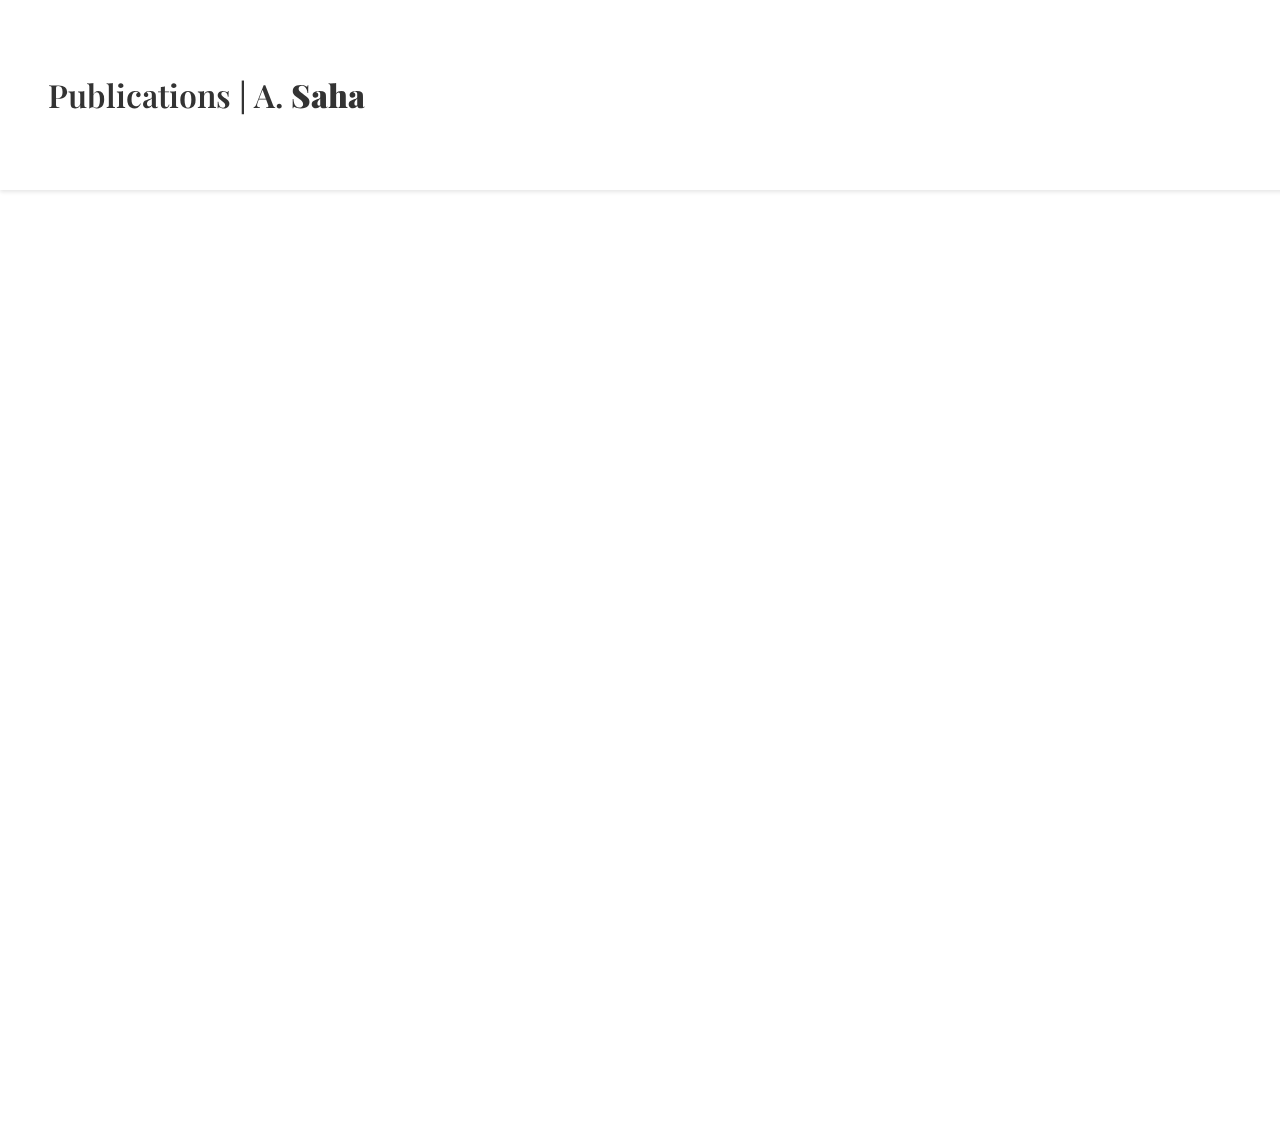
<file: publications.html>
<!DOCTYPE html>
<html lang="en">
<head>
  <meta charset="UTF-8" />
  <meta name="viewport" content="width=device-width, initial-scale=1.0" />
  <title>Publications | A. <strong>Saha</strong></title>
  <link rel="stylesheet" href="style.css" />
  <link href="https://fonts.googleapis.com/css2?family=Playfair+Display:wght@400;600;700&display=swap" rel="stylesheet">
  <style>
    body {
      font-family: 'Playfair Display', serif;
      background-color: white;
      color: #333;
      margin: 0;
      padding: 0;
    }

    header {
      position: fixed;
      top: 0;
      left: 0;
      width: 100%;
      background-color: white;
      padding: 1rem;
      box-shadow: 0 2px 4px rgba(0,0,0,0.1);
      z-index: 1000;
      transition: opacity 0.4s ease;
    }

    main {
      margin-top: 120px;
      padding: 2rem;
      position: relative;
    }

    h1 {
      font-weight: 600;
    }

    .publication-list {
      padding-left: 1rem;
    }

    .publication-list dt {
      margin-top: 1.5rem;
      font-weight: 600;
    }

    .publication-list dd {
      margin-left: 1rem;
      margin-bottom: 0.5rem;
      line-height: 1.5;
    }

    .publication-list a {
      text-decoration: none;
      color: #3366cc;
      margin-left: 10px;
    }

    footer {
      background-color: #f0f0f0;
      text-align: center;
      padding: 1.5rem;
      font-size: 0.9rem;
      margin-top: 3rem;
    }

    .footer-link:hover {
      background-color: #eee;
      border-radius: 4px;
      transition: 0.3s ease;
    }
  </style>
</head>
<body>
  <header id="main-header">
    <div class="container">
      <h1>Publications | A. <strong>Saha</strong></h1>
    </div>
  </header>

  <main>
    <section class="fade-in delay-2" id="about">
    <dl class="publication-list">
      <dt><strong>DNS22</strong></dt>
      <dd>Dutta, Avijit and Nandi, Mridul and <strong>Saha, A.</strong> <em>Proof of <i>mirror theory</i> for \(\xi_{\text{max}} = 2\)</em>. In: IEEE Transactions on Information Theory, vol. 68, no. 9, pp. 6218-6232, Sept. 2022
        <a href="https://ieeexplore.ieee.org/abstract/document/9765795" target="_blank">[IEEE-IT]</a>
        <a href="https://eprint.iacr.org/2020/669.pdf" target="_blank">[🔓]</a>
      </dd>

      <dt><strong>CDNPS23</strong></dt>
      <dd>Cogliati, Benoît and Dutta, Avijit and Nandi, Mridul and Patarin, Jacques and <strong>Saha, A.</strong> <em>Proof of <i>mirror theory</i> for a wide range of \(\xi_{\text{max}}\)</em>. In: Advances in Cryptology – EUROCRYPT 2023. 
        <a href="https://link.springer.com/chapter/10.1007/978-3-031-30634-1_16" target="_blank">[Springer]</a>
        <a href="https://link.springer.com/chapter/10.1007/978-3-031-30634-1_16" target="_blank">[🔓]</a>
      </dd>

      <dt><strong>NPS23</strong></dt>
      <dd>Nandi, Mridul and Paul, Sayantan and <strong>Saha, A.</strong> <em>Indifferentiability of the confusion-diffusion network and the cascade block cipher</em>. In: Codes, Cryptology and Information Security (C2SI) 2023.
        <a href="https://link.springer.com/chapter/10.1007/978-3-031-33017-9_12" target="_blank">[Paper]</a>
      </dd>

      <dt><strong>NPS24</strong></dt>
      <dd>Nandi, Mridul and Paul, Sayantan and <strong>Saha, A.</strong> <em>Indifferentiability of 3-Round Confusion-Diffusion Networks</em>. In: Security and Cryptography for Networks(SCN) 2024 
        <a href="https://link.springer.com/chapter/10.1007/978-3-031-71073-5_7" target="_blank">[Paper]</a>
      </dd>

      
      <dt><strong>JKNS24</strong></dt>
      <dd>Jha, Ashwin, Khairallah, Mustafa, Nandi, Mridul, <strong>Saha, A.</strong> <em>Tight Security of TNT and Beyond: Attacks, Proofs and Possibilities for the Cascaded LRW Paradigm</em> In: Advances in Cryptology – EUROCRYPT 2024. 
        <a href="https://link.springer.com/chapter/10.1007/978-3-031-58716-0_9">[Springer]</a>
        <a href="https://eprint.iacr.org/2023/1272" target="_blank">[🔓]</a>
      </dd>

      <dt><strong>CEJNS24</strong></dt>
      <dd>Cogliati,Benoît, Ethan, Jordan, Jha, Ashwin, Nandi, Mridul and <strong>Saha, A.</strong> <em>On the Number of Restricted Solutions to Constrained Systems and their Applications</em> In: IACR ePrint. 
        <a href="https://eprint.iacr.org/2024/1163" target="_blank">[🔓]</a>
      </dd>

      <dt><strong>CS25</strong></dt>
      <dd>Chakraborty, Bishwajit and <strong>Saha, A.</strong> <em>Tweakable Permutation-based Luby-Rackoff Constructions</em> To be published in: CRYPTO 2025. 
        <a href="https://eprint.iacr.org/2025/914" target="_blank">[🔓]</a>
      </dd>
    </dl>
    </section>

  <footer class="fade-in delay-4 custom-footer">
    <nav>
      <ul class="footer-nav">
        <li><a class="footer-link" href="index.html#about">About Me</a></li>
        <li><a class="footer-link" href="publications.html">Publications</a></li>
        <li><a class="footer-link" href="talks.html">Talks</a></li>
        <li><a class="footer-link" href="contact.html">Contact</a></li>
      </ul>
    </nav>
    <p>&copy; 2025 Abishanka <strong>Saha</strong> | <a href="mailto:a.saha1@tue.nl">a.saha1@tue.nl</a></p>
  </footer>

  <script>
    const header = document.getElementById('main-header');
    window.addEventListener('scroll', () => {
      if (window.scrollY > 50) {
        header.style.opacity = '0.5';
      } else {
        header.style.opacity = '1';
      }
    });
  </script>
</body>
</html>
</file>
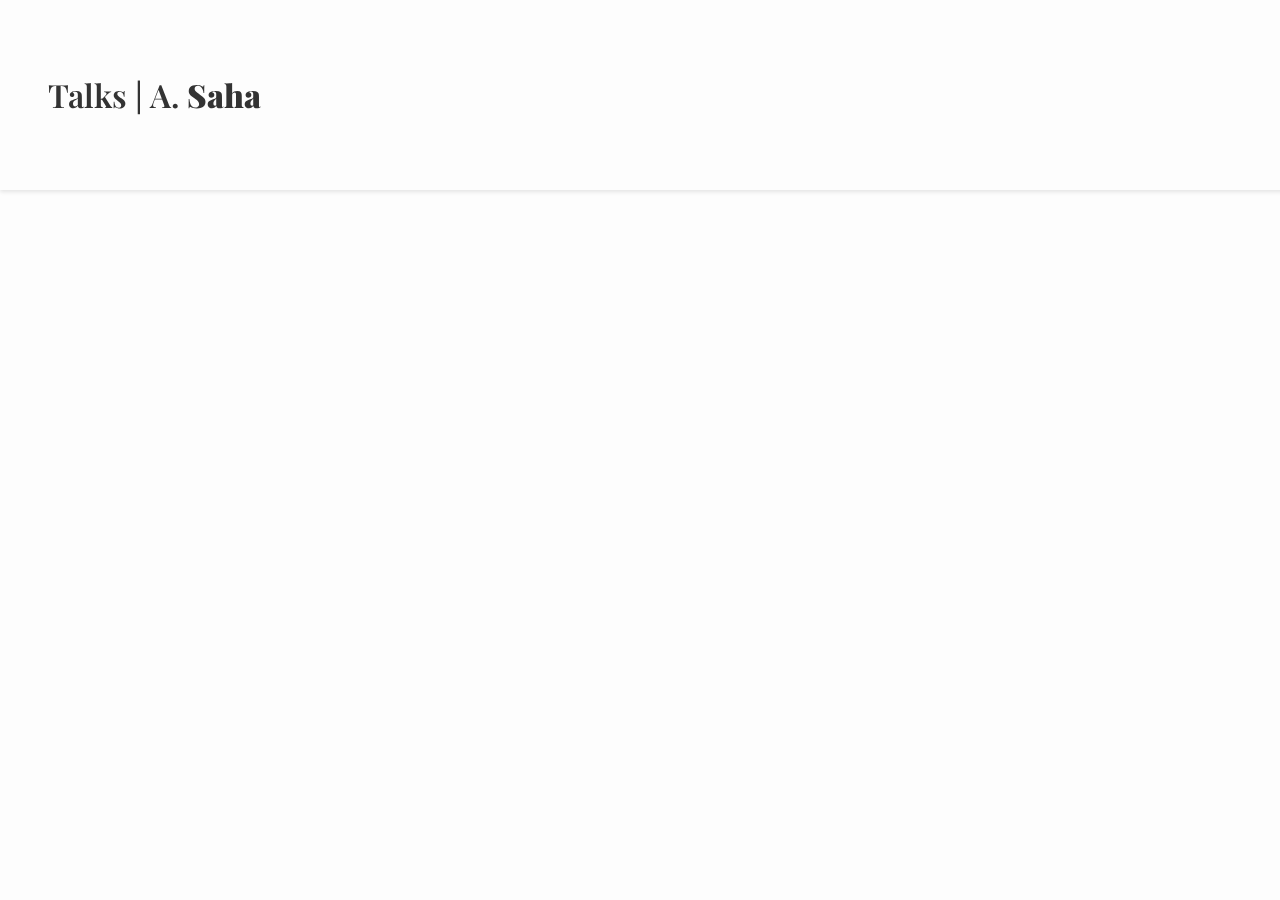
<file: talks.html>
<!DOCTYPE html>
<html lang="en">
<head>
  <meta charset="UTF-8" />
  <meta name="viewport" content="width=device-width, initial-scale=1.0" />
  <title>Talks</title>
  <link rel="stylesheet" href="style.css" />
  <link href="https://fonts.googleapis.com/css2?family=Playfair+Display:wght@400;600;700&display=swap" rel="stylesheet">
  <style>
    body {
      font-family: 'Playfair Display', serif;
      background-color: #fdfdfd;
      color: #333;
      margin: 0;
      padding: 0;
    }

    header {
      position: fixed;
      top: 0;
      left: 0;
      width: 100%;
      padding: 1rem;
      box-shadow: 0 2px 4px rgba(0,0,0,0.1);
      z-index: 1000;
      transition: opacity 0.4s ease;
    }

    main {
      margin-top: 120px;
      padding: 2rem;
      position: relative;
    }

    h1 {
      font-weight: 600;
    }

    .talk-entry {
      margin-bottom: 2rem;
    }

    .talk-entry h3 {
      margin-bottom: 0.3rem;
    }

    iframe {
      border: none;
      width: 100%;
      max-width: 640px;
      height: 360px;
    }

    footer {
      text-align: center;
      padding: 1.5rem;
      font-size: 0.9rem;
      margin-top: 3rem;
    }

    .footer-link:hover {
      background-color: #eee;
      border-radius: 4px;
      transition: 0.3s ease;
    }
  </style>
</head>
<body>
  <header id="main-header">
    <div class="container">
      <h1>Talks | A. <strong>Saha</strong></h1>
    </div>
  </header>

  <main>
    <section class="fade-in delay-2" id="talks">
    <div class="talk-entry">
      <h3>Proof of Mirror Theory for a Wide Range of \(\xi_{\max}\).</h3>
      <p>Presented at EUROCRYPT, 2023</p>
      <p><a href="https://www.youtube.com/watch?v=XBscC_hxBm8&t=1030s">Video</a>: Till 17:10</p>
    </div>

    <div class="talk-entry">
      <h3>[Upcoming] Mirror Theory in Symmetric Cryptography</h3>
      <p>Invited Talk at Generic Attacks and Proofs in Symmetric Cryptography <a href="https://gapsworkshop.github.io/gaps2025/">(GAPS)</a> Workshop, 2025</p>
    </div>
    </section>
  </main>

  <footer class="fade-in delay-4 custom-footer">
    <nav>
      <ul class="footer-nav">
        <li><a class="footer-link" href="index.html#about">About Me</a></li>
        <li><a class="footer-link" href="publications.html">Publications</a></li>
        <li><a class="footer-link" href="talks.html">Talks</a></li>
        <li><a class="footer-link" href="contact.html">Contact</a></li>
      </ul>
    </nav>
    <p>&copy; 2025 Abishanka <strong>Saha</strong> | <a href="mailto:a.saha1@tue.nl">a.saha1@tue.nl</a></p>
  </footer>

  <script>
    const header = document.getElementById('main-header');
    window.addEventListener('scroll', () => {
      if (window.scrollY > 50) {
        header.style.opacity = '0.5';
      } else {
        header.style.opacity = '1';
      }
    });
  </script>
</body>
</html>
</file>
<file: style.css>
body {
  margin: 0;
  padding: 0;
  background-color: #fdfdfd;
  color: #222;
  line-height: 1.6;
  font-family: 'Playfair Display', serif;
}

.container {
  display: flex;
  align-items: center;
  padding: 2rem;
}

.header-container {
  display: flex;
  align-items: center;         /* Align image and text vertically */
  justify-content: center;     /* Center the entire block horizontally */
  gap: 2rem;                   /* Space between image and text */
  padding: 2rem;
  flex-wrap: wrap;             /* Wrap on smaller screens */
  text-align: left;
}


.profile-pic.rectangular {
  width: 200px;
  height: auto;
  object-fit: cover;
  margin-right: 2rem;
  border-radius: 12px;
  box-shadow: 0 4px 12px rgba(0,0,0,0.1);
}
.profile-pic.scrolled {
  width: 120px;
  height: 120px;
  border-radius: 50%;
  object-position: center top;
  object-fit: cover;
  box-shadow: 0 4px 12px rgba(0,0,0,0.1);
  margin-right: 1.5rem;
}

.header-text {
  flex: 1;
  padding-right: 2rem;
}

.header-text h1 {
  font-size: 2.4rem;
  margin-bottom: 0.2rem;
}

.header-text p {
  font-size: 1.1rem;
  color: #666;
  margin-top: 0;
}

section {
  padding: 2rem;
  max-width: 900px;
  margin: 0 auto;
}

footer {
  text-align: center;
  padding: 1rem 0;
  background-color: transparent;
  color: #222;
}

.footer-nav {
  list-style: none;
  padding: 0;
  margin: 1rem 0;
  display: flex;
  justify-content: center;
  gap: 2rem;
  flex-wrap: wrap;
}

.footer-link {
  text-decoration: none;
  color: #444;
  font-weight: 600;
  padding: 0.5rem 1rem;
  border-radius: 8px;
  transition: all 0.3s ease;
  background: transparent;
}

.footer-link:hover {
  background-color: rgba(200, 200, 255, 0.2);
  box-shadow: 0 2px 6px rgba(160, 160, 255, 0.3);
  color: #000;
}

.fade-in {
  opacity: 0;
  animation: fadeIn 1s ease-in forwards;
}

.delay-2 {
  animation-delay: 0.5s;
}

.delay-4 {
  animation-delay: 1s;
}

@keyframes fadeIn {
  from {
    opacity: 0;
    transform: translateY(10px);
  }
  to {
    opacity: 1;
    transform: translateY(0);
  }
}
</file>
